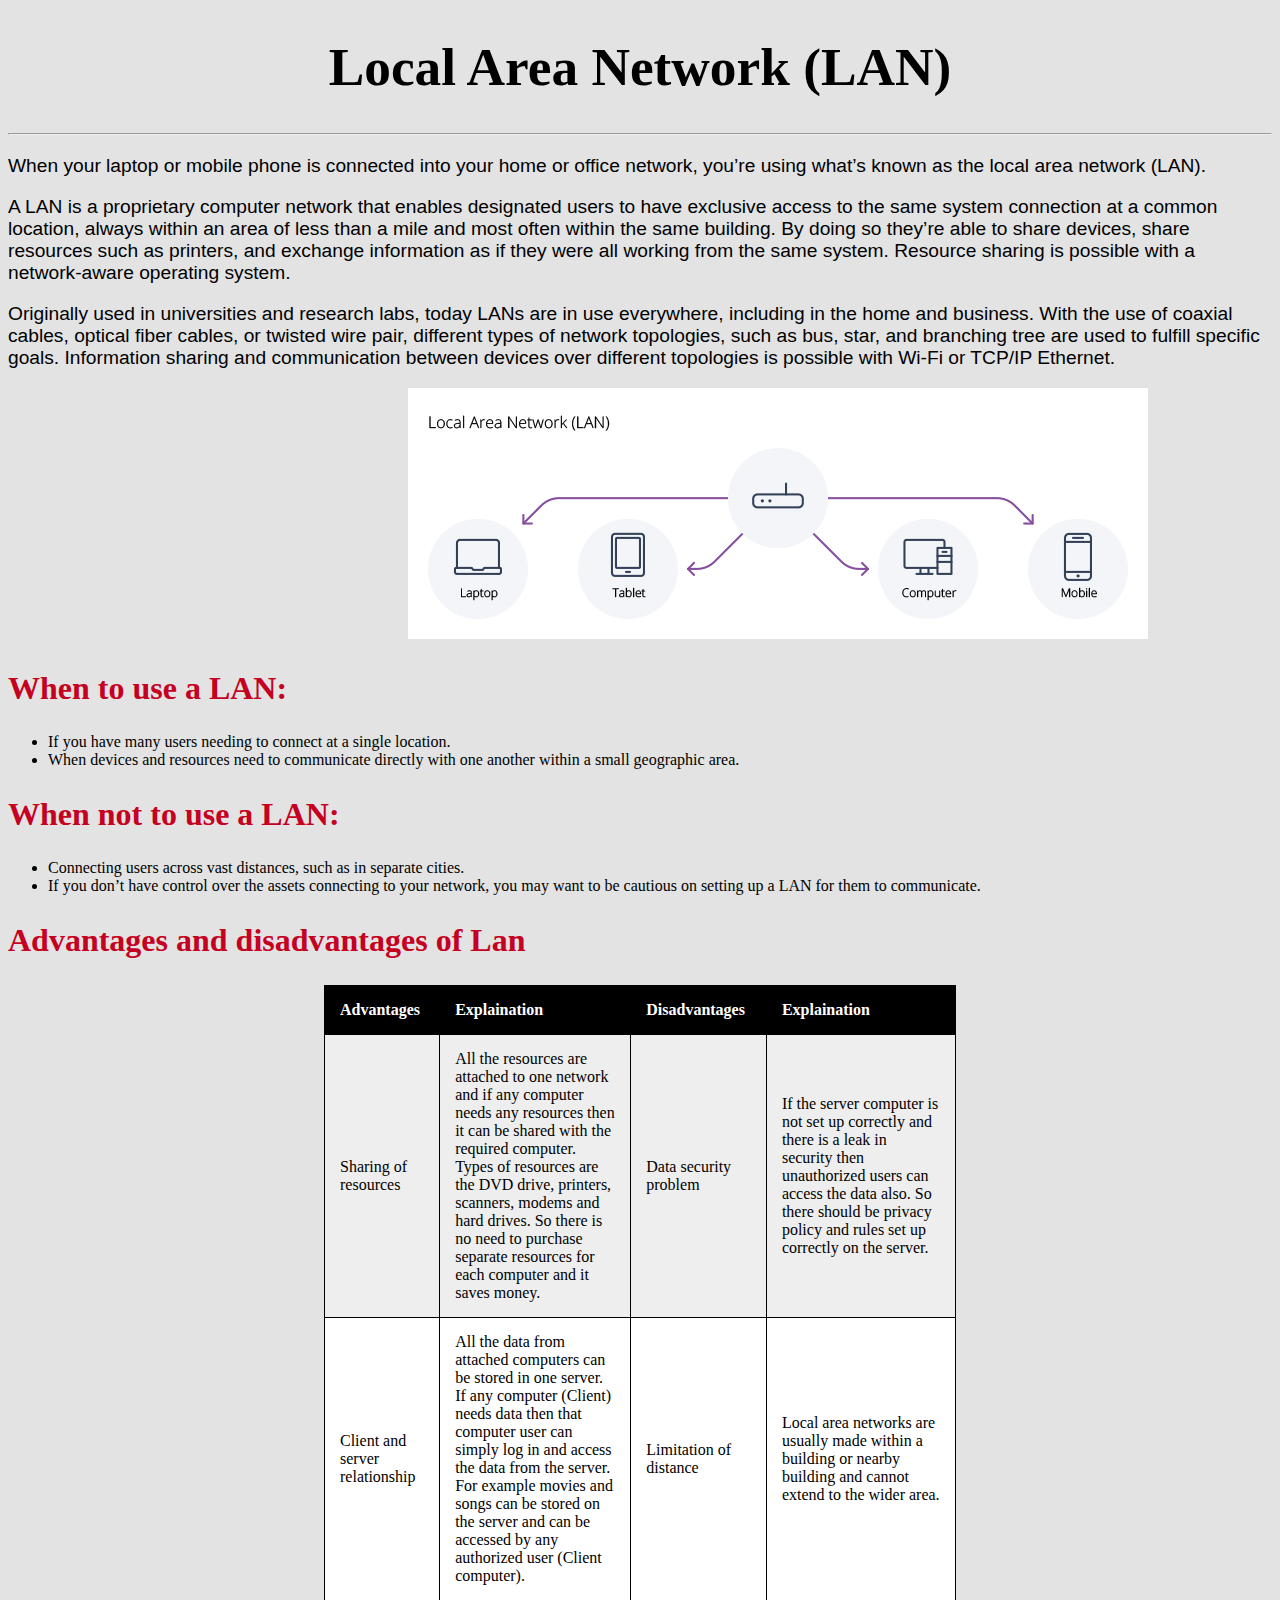
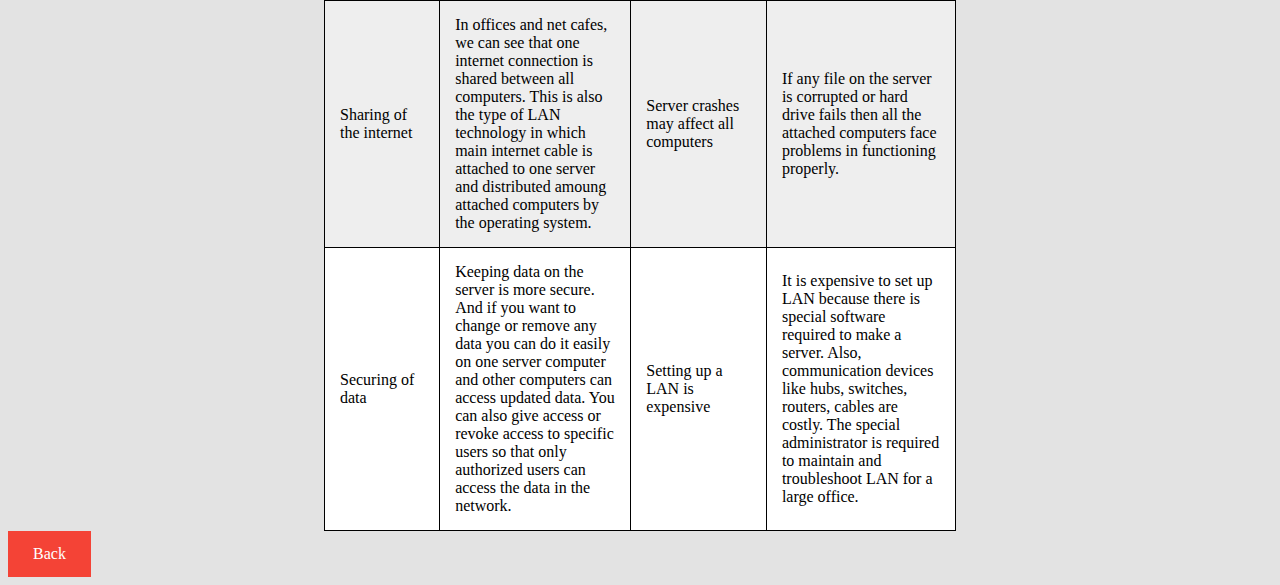
<file: Lan.html>
<!DOCTYPE html>
<html>
    <head>
<link rel="stylesheet" type="text/css" href="css/stylesheet.css">
<style>
    body{
        background-color: #E3E3E3;
    }
    h1{
        font-size: 40pt;
    }
    h2{
        color: #C60021;
        font-size: xx-large;
    }
    .img{
right: -300pt;
        position: relative;
    }
    p{
        font-size: larger;
        font-family: 'Franklin Gothic Medium', 'Arial Narrow', Arial, sans-serif;
    }
    a:link, a:visited {
  background-color: #f44336;
  color: white;
  padding: 14px 25px;
  text-align: center;
  text-decoration: none;
  display: inline-block;
}

a:hover, a:active {
  background-color: red;
}
</style>
</head>
    <body>
        <h1>Local Area Network (LAN)</h1>
        <hr>
        <p>When your laptop or mobile phone is connected into your home or office network, you’re using what’s known as the local area network (LAN).</p>
        <p>A LAN is a proprietary computer network that enables designated users to have exclusive access to the same system connection at a common location, always within an area of less than a mile and most often within the same building. By doing so they’re able to share devices, share resources such as printers, and exchange information as if they were all working from the same system. Resource sharing is possible with a network-aware operating system.</p>
        <p>Originally used in universities and research labs, today LANs are in use everywhere, including in the home and business. With the use of coaxial cables, optical fiber cables, or twisted wire pair, different types of network topologies, such as bus, star, and branching tree are used to fulfill specific goals. Information sharing and communication between devices over different topologies is possible with Wi-Fi or TCP/IP Ethernet.</p>
        <div class="img">
        <img src="img/Lan1.jpg" alt="Lan">
    </div>
        <h2>When to use a LAN:</h2>
        <ul>
            <li>If you have many users needing to connect at a single location.</li>
            <li>When devices and resources need to communicate directly with one another within a small geographic area.</li>
        </ul>
        <h2>When not to use a LAN:</h2>
        <ul>
            <li>Connecting users across vast distances, such as in separate cities.</li>
            <li>If you don’t have control over the assets connecting to your network, you may want to be cautious on setting up a LAN for them to communicate.</li>
        </ul>
        <h2>Advantages and disadvantages of Lan</h2>
        <table id="t01" border="2px">
                <tr>
                    <th>Advantages</th>
                    <th>Explaination</th>
                    <th>Disadvantages</th>
                    <th>Explaination</th>
                </tr>
                <tr>
                <td>Sharing of resources</td>
                <td>All the resources are attached to one network and if any computer needs any resources then it can be shared with the required computer. Types of resources are the DVD drive, printers, scanners, modems and hard drives. So there is no need to purchase separate resources for each computer and it saves money.</td>
                <td>Data security problem</td>
                <td>If the server computer is not set up correctly and there is a leak in security then unauthorized users can access the data also. So there should be privacy policy and rules set up correctly on the server.</td>
                </tr>
                <tr>
                    <td>Client and server relationship</td>
                    <td>All the data from attached computers can be stored in one server. If any computer (Client) needs data then that computer user can simply log in and access the data from the server. For example movies and songs can be stored on the server and can be accessed by any authorized user (Client computer).</td>
                    <td>Limitation of distance</td>
                    <td>Local area networks are usually made within a building or nearby building and cannot extend to the wider area.</td>
                </tr>
                <tr>
                    <td>Sharing of the internet</td>
                    <td>In offices and net cafes, we can see that one internet connection is shared between all computers. This is also the type of LAN technology in which main internet cable is attached to one server and distributed amoung attached computers by the operating system.</td>
                    <td>Server crashes may affect all computers</td>
                    <td>If any file on the server is corrupted or hard drive fails then all the attached computers face problems in functioning properly.</td>
                </tr>
                <tr>
                    <td>Securing of data</td>
                    <td>Keeping data on the server is more secure. And if you want to change or remove any data you can do it easily on one server computer and other computers can access updated data. You can also give access or revoke access to specific users so that only authorized users can access the data in the network.</td>
                    <td>Setting up a LAN is expensive</td>
                    <td>It is expensive to set up LAN because there is special software required to make a server. Also, communication devices like hubs, switches, routers, cables are costly. The special administrator is required to maintain and troubleshoot LAN for a large office.

                    </td>
                </tr>
        </table>
        <a href="index.html">Back</a>
    </body>
</html>
</file>
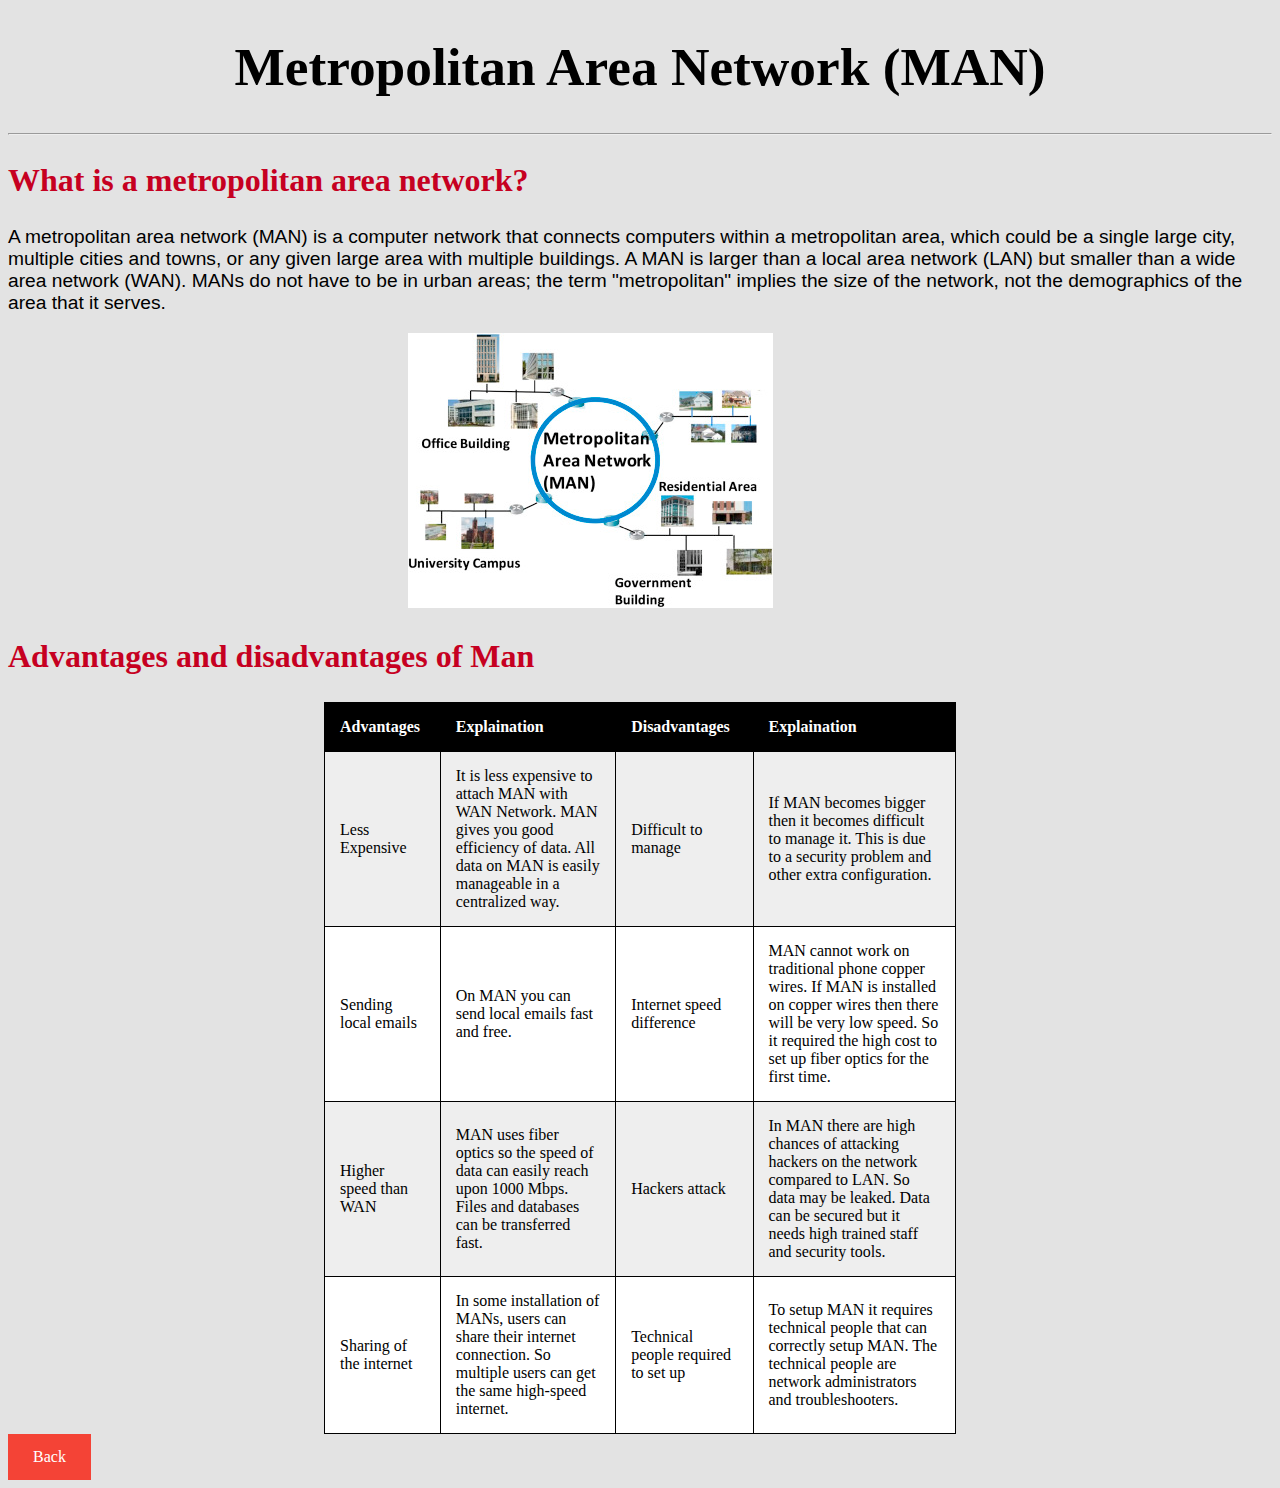
<file: Man.html>
<!DOCTYPE html>
<html>
    <head>
<link rel="stylesheet" type="text/css" href="css/stylesheet.css">
<style>
    body{
        background-color: #E3E3E3;
    }
    h1{
        font-size: 40pt;
    }
    h2{
        color: #C60021;
        font-size: xx-large;
    }
    .img{
right: -300pt;
        position: relative;
    }
    p{
        font-size: larger;
        font-family: 'Franklin Gothic Medium', 'Arial Narrow', Arial, sans-serif;
    }
    a:link, a:visited {
  background-color: #f44336;
  color: white;
  padding: 14px 25px;
  text-align: center;
  text-decoration: none;
  display: inline-block;
}

a:hover, a:active {
  background-color: red;
}
</style>
    </head>
    <body>
        <h1>Metropolitan Area Network (MAN)</h1>
        <hr>
        <h2>What is a metropolitan area network?</h2>
        <p>A metropolitan area network (MAN) is a computer network that connects computers within a metropolitan area, which could be a single large city, multiple cities and towns, or any given large area with multiple buildings. A MAN is larger than a local area network (LAN) but smaller than a wide area network (WAN). MANs do not have to be in urban areas; the term "metropolitan" implies the size of the network, not the demographics of the area that it serves.</p>
        <div class="img"><img src="img/Man1.jpg" alt="Lan"></div>
        <h2>Advantages and disadvantages of Man</h2>
        <table id="t01" border="2px">
                <tr>
                    <th>Advantages</th>
                    <th>Explaination</th>
                    <th>Disadvantages</th>
                    <th>Explaination</th>
                </tr>
                <tr>
                <td>Less Expensive</td>
                <td>It is less expensive to attach MAN with WAN Network. MAN gives you good efficiency of data. All data on MAN is easily manageable in a centralized way.</td>
                <td>Difficult to manage</td>
                <td>If MAN becomes bigger then it becomes difficult to manage it. This is due to a security problem and other extra configuration.</td>
                </tr>
                <tr>
                    <td>Sending local emails</td>
                    <td>On MAN you can send local emails fast and free.</td>
                    <td>Internet speed difference</td>
                    <td>MAN cannot work on traditional phone copper wires. If MAN is installed on copper wires then there will be very low speed. So it required the high cost to set up fiber optics for the first time.</td>
                </tr>
                <tr>
                    <td>Higher speed than WAN</td>
                    <td>MAN uses fiber optics so the speed of data can easily reach upon 1000 Mbps. Files and databases can be transferred fast.</td>
                    <td>Hackers attack</td>
                    <td>In MAN there are high chances of attacking hackers on the network compared to LAN. So data may be leaked. Data can be secured but it needs high trained staff and security tools.</td>
                </tr>
                <tr>
                    <td>Sharing of the internet</td>
                    <td>In some installation of MANs, users can share their internet connection. So multiple users can get the same high-speed internet.</td>
                    <td>Technical people required to set up</td>
                    <td>To setup MAN it requires technical people that can correctly setup MAN. The technical people are network administrators and troubleshooters.

                    </td>
                </tr>
        </table>
        <a href="index.html">Back</a>
    </body>
</html>
</file>
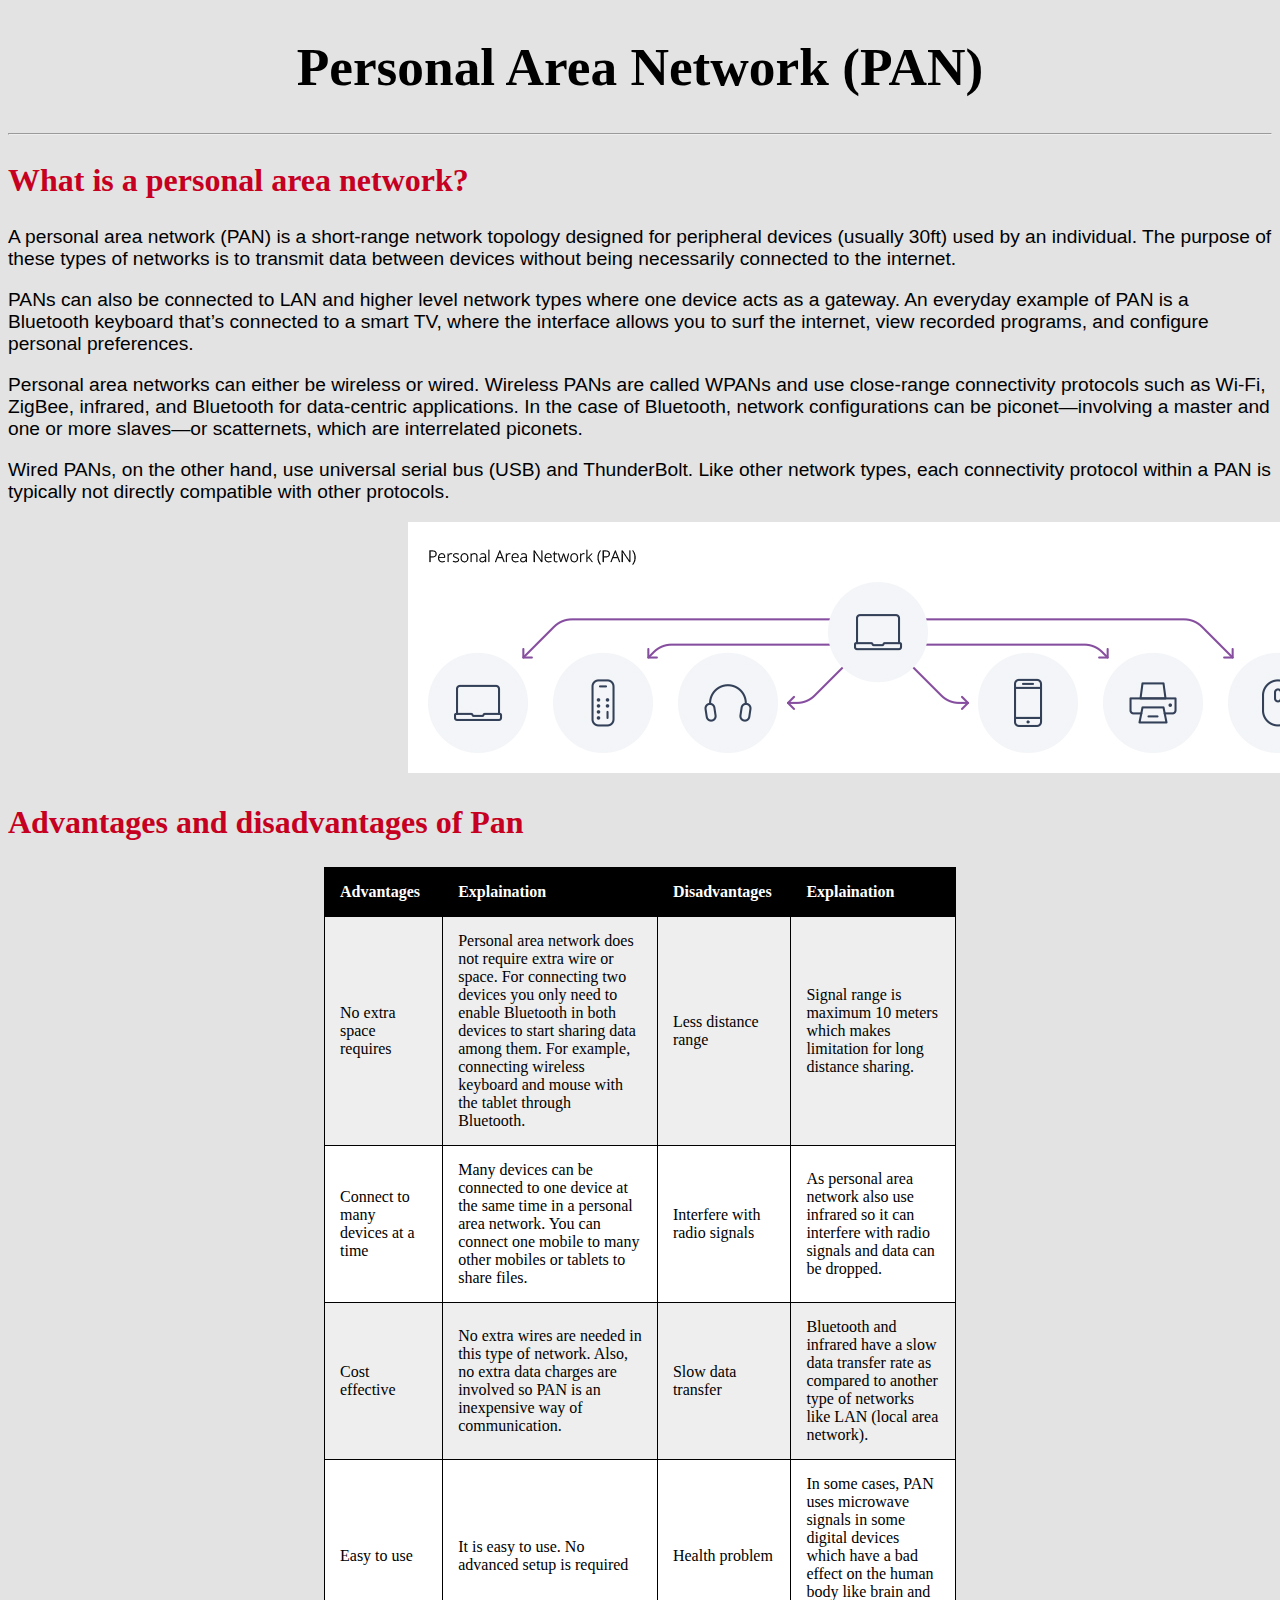
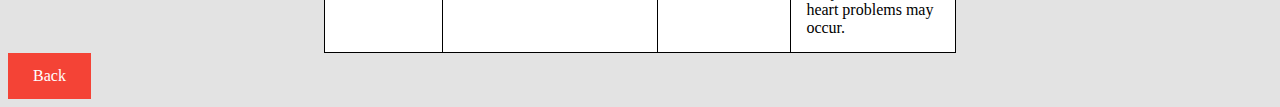
<file: Pan.html>
<!DOCTYPE html>
<html>
    <head>
<link rel="stylesheet" type="text/css" href="css/stylesheet.css">
<style>
    body{
        background-color: #E3E3E3;
    }
    h1{
        font-size: 40pt;
    }
    h2{
        color: #C60021;
        font-size: xx-large;
    }
    .img{
right: -300pt;
        position: relative;
    }
    p{
        font-size: larger;
        font-family: 'Franklin Gothic Medium', 'Arial Narrow', Arial, sans-serif;
    }
    a:link, a:visited {
  background-color: #f44336;
  color: white;
  padding: 14px 25px;
  text-align: center;
  text-decoration: none;
  display: inline-block;
}

a:hover, a:active {
  background-color: red;
}
</style>
</head>
    <body>
        <h1>Personal Area Network (PAN)</h1>
        <hr>
        <h2>What is a personal area network?</h2>
        <p>A personal area network (PAN) is a short-range network topology designed for peripheral devices (usually 30ft) used by an individual. The purpose of these types of networks is to transmit data between devices without being necessarily connected to the internet.</p>
        <p>PANs can also be connected to LAN and higher level network types where one device acts as a gateway. An everyday example of PAN is a Bluetooth keyboard that’s connected to a smart TV, where the interface allows you to surf the internet, view recorded programs, and configure personal preferences.</p>
        <p>Personal area networks can either be wireless or wired. Wireless PANs are called WPANs and use close-range connectivity protocols such as Wi-Fi, ZigBee, infrared, and Bluetooth for data-centric applications. In the case of Bluetooth, network configurations can be piconet—involving a master and one or more slaves—or scatternets, which are interrelated piconets.</p>
        <p>Wired PANs, on the other hand, use universal serial bus (USB) and ThunderBolt. Like other network types, each connectivity protocol within a PAN is typically not directly compatible with other protocols.</p>
       <div class="img">
        <img src="img/Pan1.jpg" alt="Lan">
    </div>
        <h2>Advantages and disadvantages of Pan</h2>
        <table id="t01" border="2px">
                <tr>
                    <th>Advantages</th>
                    <th>Explaination</th>
                    <th>Disadvantages</th>
                    <th>Explaination</th>
                </tr>
                <tr>
                <td>No extra space requires</td>
                <td>Personal area network does not require extra wire or space. For connecting two devices you only need to enable Bluetooth in both devices to start sharing data among them. For example, connecting wireless keyboard and mouse with the tablet through Bluetooth.</td>
                <td>Less distance range</td>
                <td>Signal range is maximum 10 meters which makes limitation for long distance sharing.</td>
                </tr>
                <tr>
                    <td>Connect to many devices at a time</td>
                    <td>Many devices can be connected to one device at the same time in a personal area network. You can connect one mobile to many other mobiles or tablets to share files.</td>
                    <td>Interfere with radio signals</td>
                    <td>As personal area network also use infrared so it can interfere with radio signals and data can be dropped.</td>
                </tr>
                <tr>
                    <td>Cost effective</td>
                    <td>No extra wires are needed in this type of network. Also, no extra data charges are involved so PAN is an inexpensive way of communication.</td>
                    <td>Slow data transfer</td>
                    <td>Bluetooth and infrared have a slow data transfer rate as compared to another type of networks like LAN (local area network).</td>
                </tr>
                <tr>
                    <td>Easy to use</td>
                    <td>It is easy to use. No advanced setup is required</td>
                    <td>Health problem</td>
                    <td>In some cases, PAN uses microwave signals in some digital devices which have a bad effect on the human body like brain and heart problems may occur.</td>
                </tr>
        </table>
        <a href="index.html">Back</a>
    </body>
</html>
</file>
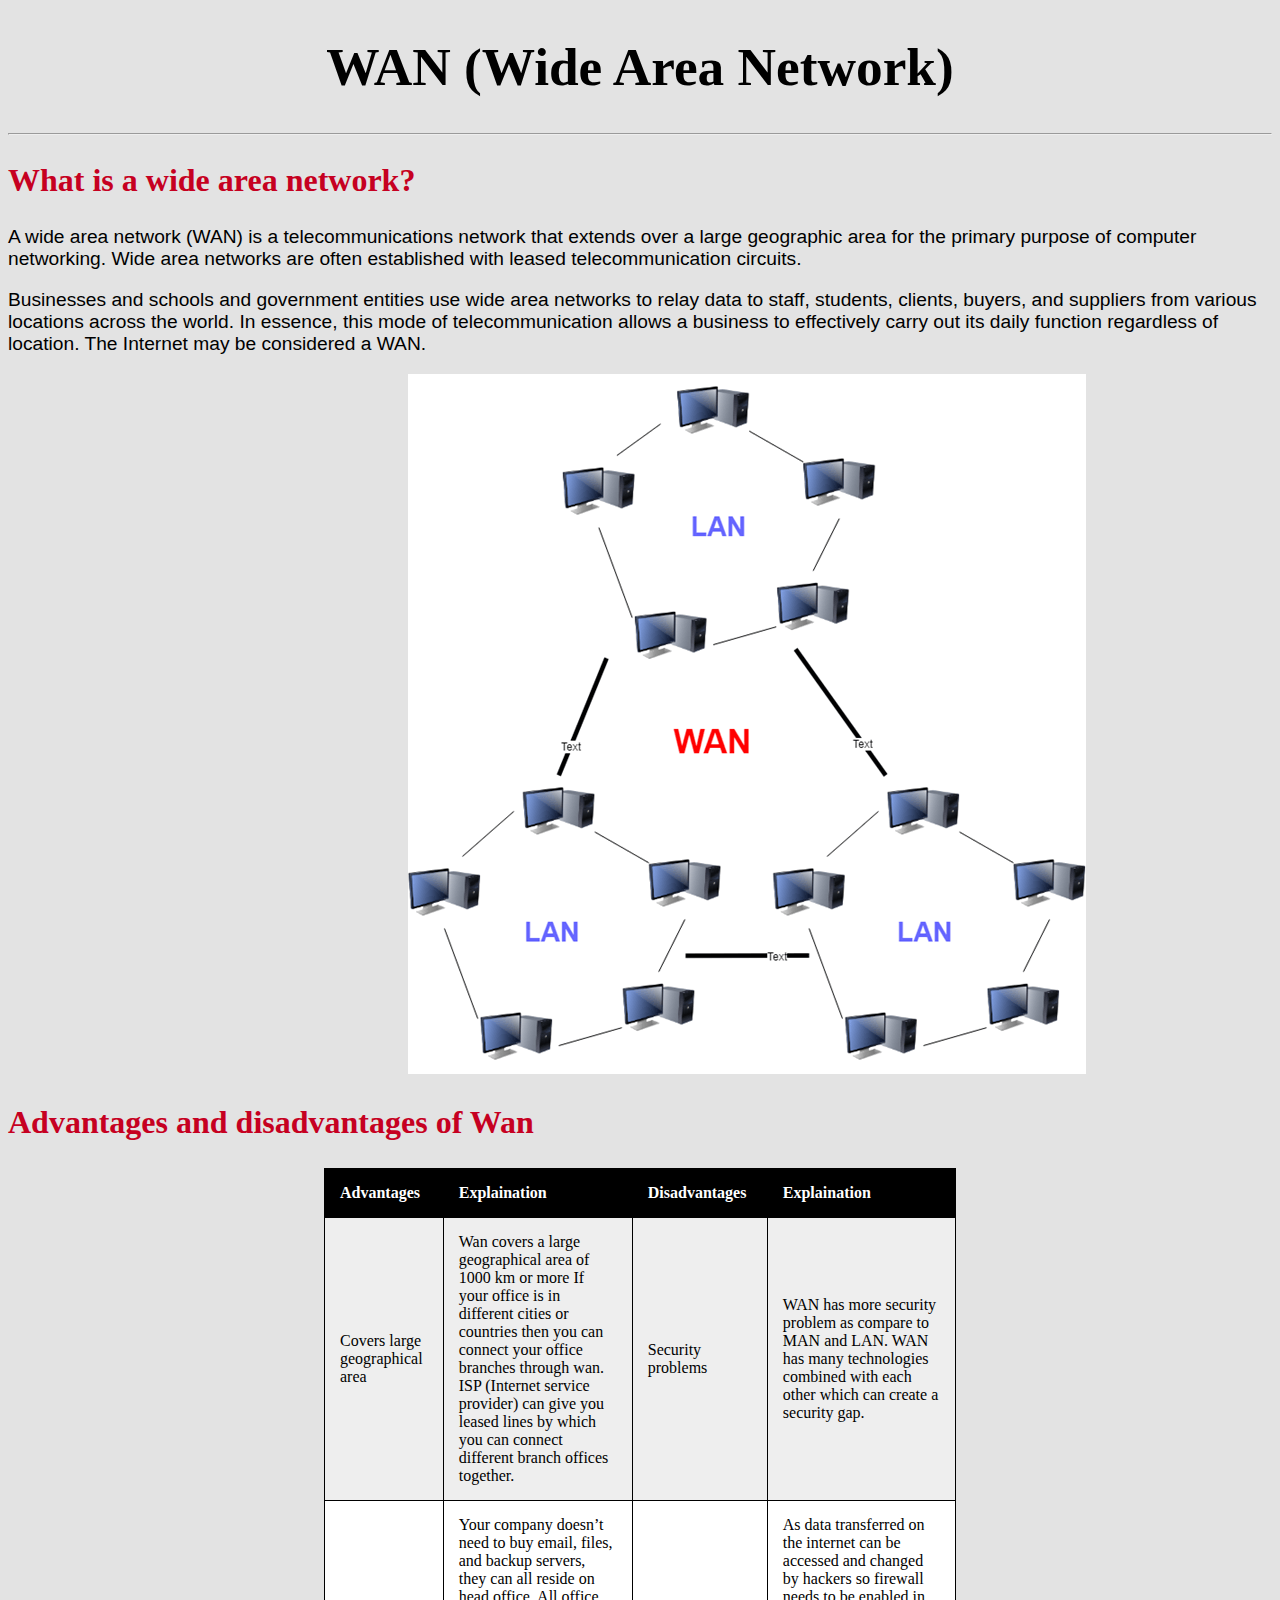
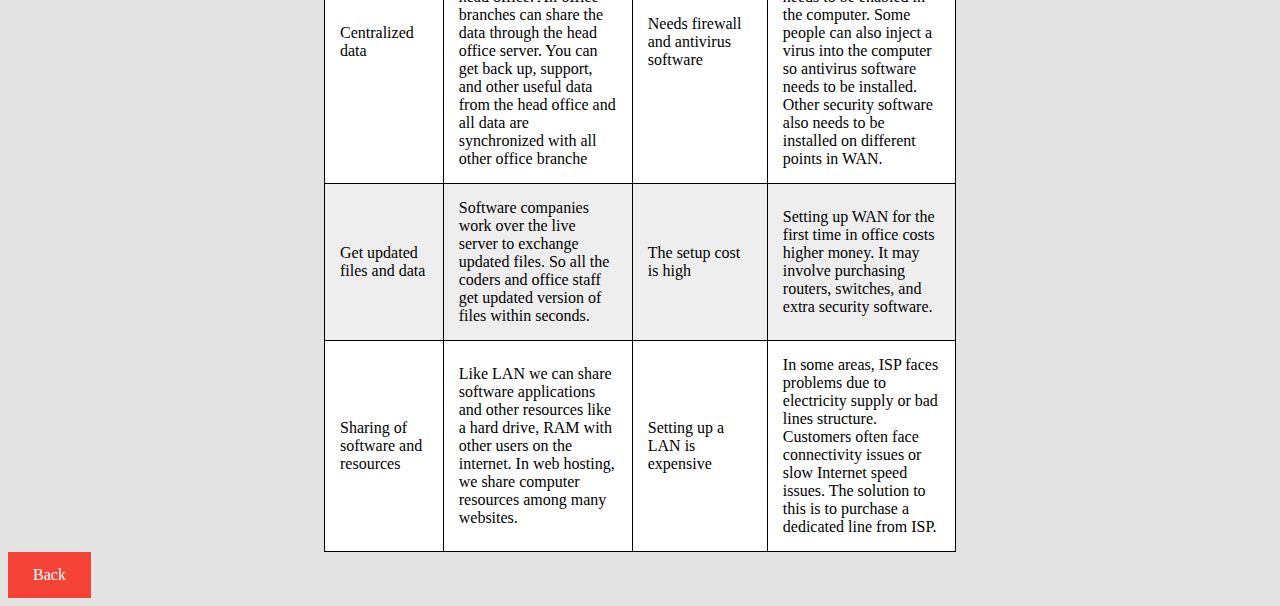
<file: Wan.html>
<!DOCTYPE html>
<html>
    <head>
<link rel="stylesheet" type="text/css" href="css/stylesheet.css">
<style>
    body{
        background-color: #E3E3E3;
    }
    h1{
        font-size: 40pt;
    }
    h2{
        color: #C60021;
        font-size: xx-large;
    }
    .img{
right: -300pt;
        position: relative;
    }
    p{
        font-size: larger;
        font-family: 'Franklin Gothic Medium', 'Arial Narrow', Arial, sans-serif;
    }
    a:link, a:visited {
  background-color: #f44336;
  color: white;
  padding: 14px 25px;
  text-align: center;
  text-decoration: none;
  display: inline-block;
}

a:hover, a:active {
  background-color: red;
}
</style>
    </head>
    <body>
        <h1> WAN (Wide Area Network)</h1>
        <hr>
        <h2>What is a wide area network?</h2>
        <p>A wide area network (WAN) is a telecommunications network that extends over a large geographic area for the primary purpose of computer networking. Wide area networks are often established with leased telecommunication circuits.</p>
        <p>Businesses and schools and government entities use wide area networks to relay data to staff, students, clients, buyers, and suppliers from various locations across the world. In essence, this mode of telecommunication allows a business to effectively carry out its daily function regardless of location. The Internet may be considered a WAN.</p>
        <div class="img">
        <img src="img/Wan1.png" alt="Lan">
    </div>
        <h2>Advantages and disadvantages of Wan</h2>
        <table id="t01" border="2px">
                <tr>
                    <th>Advantages</th>
                    <th>Explaination</th>
                    <th>Disadvantages</th>
                    <th>Explaination</th>
                </tr>
                <tr>
                <td>Covers large geographical area</td>
                <td>Wan covers a large geographical area of 1000 km or more If your office is in different cities or countries then you can connect your office branches through wan. ISP (Internet service provider) can give you leased lines by which you can connect different branch offices together.</td>
                <td>Security problems</td>
                <td>WAN has more security problem as compare to MAN and LAN. WAN has many technologies combined with each other which can create a security gap.</td>
                </tr>
                <tr>
                    <td>Centralized data</td>
                    <td>Your company doesn’t need to buy email, files, and backup servers, they can all reside on head office. All office branches can share the data through the head office server. You can get back up, support, and other useful data from the head office and all data are synchronized with all other office branche</td>
                    <td>Needs firewall and antivirus software</td>
                    <td>As data transferred on the internet can be accessed and changed by hackers so firewall needs to be enabled in the computer. Some people can also inject a virus into the computer so antivirus software needs to be installed. Other security software also needs to be installed on different points in WAN.</td>
                </tr>
                <tr>
                    <td>Get updated files and data</td>
                    <td>Software companies work over the live server to exchange updated files. So all the coders and office staff get updated version of files within seconds.</td>
                    <td>The setup cost is high</td>
                    <td>Setting up WAN for the first time in office costs higher money. It may involve purchasing routers, switches, and extra security software.</td>
                </tr>
                <tr>
                    <td>Sharing of software and resources</td>
                    <td>Like LAN we can share software applications and other resources like a hard drive, RAM with other users on the internet. In web hosting, we share computer resources among many websites.</td>
                    <td>Setting up a LAN is expensive</td>
                    <td>In some areas, ISP faces problems due to electricity supply or bad lines structure. Customers often face connectivity issues or slow Internet speed issues. The solution to this is to purchase a dedicated line from ISP.

                    </td>
                </tr>
        </table>
        <a href="index.html">Back</a>
    </body>
</html>
</file>
<file: css/stylesheet.css>
h1{
    text-align: center;
}
p{
    font-family: 'Times New Roman', Times, serif;
}
table {
    width:50%;
    margin-left: auto;
    margin-right: auto;
  }
  table, th, td {
    border: 1px solid black;
    border-collapse: collapse;
  }
  th, td {
    padding: 15px;
    text-align: left;
  }
  #t01 tr:nth-child(even) {
    background-color: #eee;
  }
  #t01 tr:nth-child(odd) {
   background-color: #fff;
  }
  #t01 th {
    background-color: black;
    color: white;
  }
h1{
  font-family: cursive;
}
h2{
  font-family: cursive;
}
</file>
